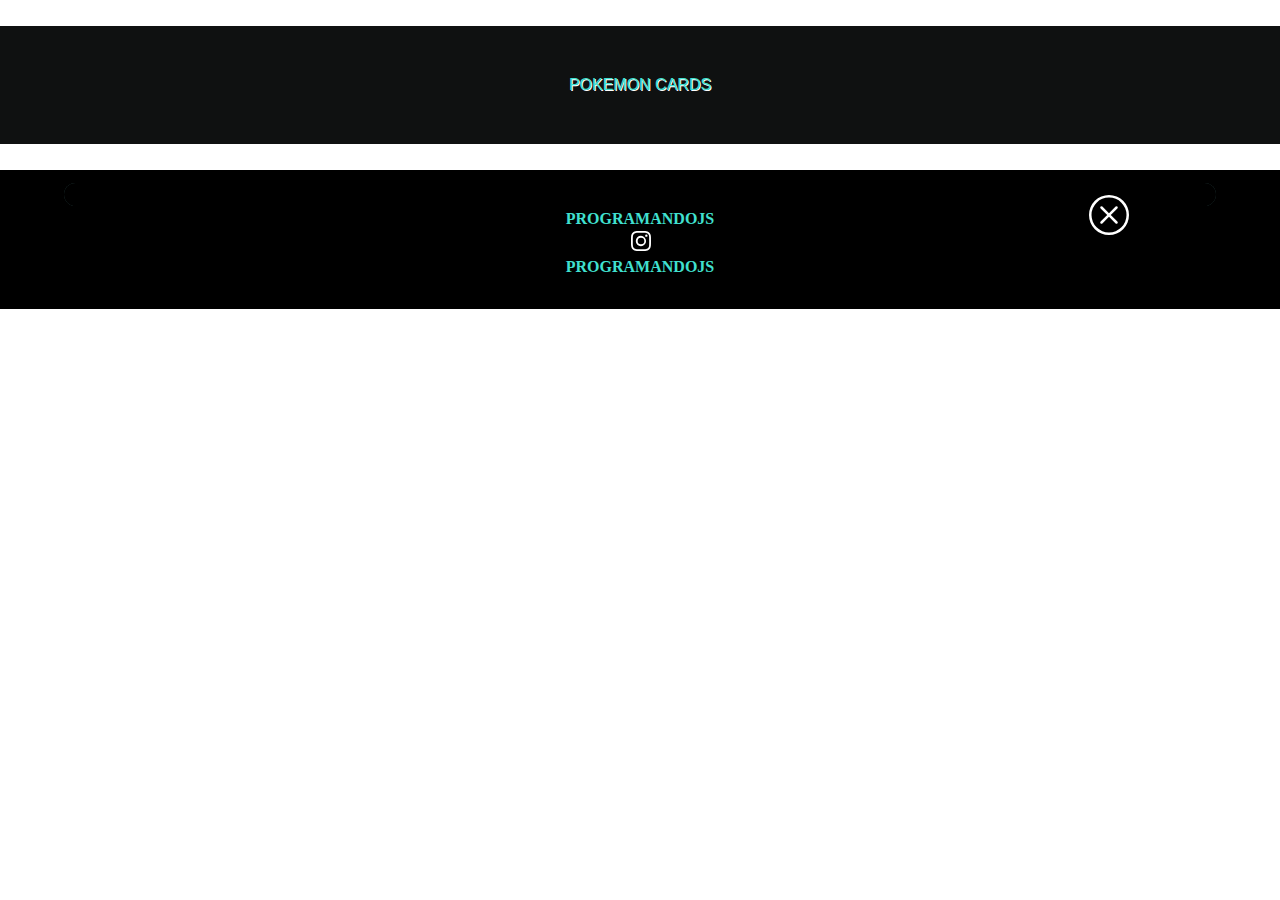
<file: API.POKEMON/index.html>
<!DOCTYPE html>
<html lang="en">

<head>
    <meta charset="UTF-8">
    <meta http-equiv="X-UA-Compatible" content="IE=edge">
    <meta name="viewport" content="width=device-width, initial-scale=1.0">
    <link rel="stylesheet" href="estilo.css">
    <title>Api.Pokemon</title>
</head>

<body>
    <header id="conteudo">
        <header>
            POKEMON CARDS
        </header>
    </header>
    <div id="informa">
        <section id="sair">
            <svg xmlns="http://www.w3.org/2000/svg" width="16" height="16" fill="currentColor" class="bi bi-x-circle" viewBox="0 0 16 16">
                <path d="M8 15A7 7 0 1 1 8 1a7 7 0 0 1 0 14zm0 1A8 8 0 1 0 8 0a8 8 0 0 0 0 16z"/>
                <path d="M4.646 4.646a.5.5 0 0 1 .708 0L8 7.293l2.646-2.647a.5.5 0 0 1 .708.708L8.707 8l2.647 2.646a.5.5 0 0 1-.708.708L8 8.707l-2.646 2.647a.5.5 0 0 1-.708-.708L7.293 8 4.646 5.354a.5.5 0 0 1 0-.708z"/>
            </svg>
        </section>
        <section id="guarda"></section>
    </div>
    <section id="pokemon"></section>
    <footer>
        <nav>
            <a href="https://github.com/programandojs">
                <svg class="rede-social" xmlns="http://www.w3.org/2000/svg" width="16" height="16" fill="currentColor" class="bi bi-github" viewBox="0 0 16 16">
                <path d="M8 0C3.58 0 0 3.58 0 8c0 3.54 2.29 6.53 5.47 7.59.4.07.55-.17.55-.38 0-.19-.01-.82-.01-1.49-2.01.37-2.53-.49-2.69-.94-.09-.23-.48-.94-.82-1.13-.28-.15-.68-.52-.01-.53.63-.01 1.08.58 1.23.82.72 1.21 1.87.87 2.33.66.07-.52.28-.87.51-1.07-1.78-.2-3.64-.89-3.64-3.95 0-.87.31-1.59.82-2.15-.08-.2-.36-1.02.08-2.12 0 0 .67-.21 2.2.82.64-.18 1.32-.27 2-.27.68 0 1.36.09 2 .27 1.53-1.04 2.2-.82 2.2-.82.44 1.1.16 1.92.08 2.12.51.56.82 1.27.82 2.15 0 3.07-1.87 3.75-3.65 3.95.29.25.54.73.54 1.48 0 1.07-.01 1.93-.01 2.2 0 .21.15.46.55.38A8.012 8.012 0 0 0 16 8c0-4.42-3.58-8-8-8z"/>
            </svg>
                <p>Programandojs</p>
            </a>
            <a href="https://www.instagram.com/programandojs">
                <svg class="rede-social" xmlns="http://www.w3.org/2000/svg" width="16" height="16" fill="currentColor" class="bi bi-instagram" viewBox="0 0 16 16">
                <path d="M8 0C5.829 0 5.556.01 4.703.048 3.85.088 3.269.222 2.76.42a3.917 3.917 0 0 0-1.417.923A3.927 3.927 0 0 0 .42 2.76C.222 3.268.087 3.85.048 4.7.01 5.555 0 5.827 0 8.001c0 2.172.01 2.444.048 3.297.04.852.174 1.433.372 1.942.205.526.478.972.923 1.417.444.445.89.719 1.416.923.51.198 1.09.333 1.942.372C5.555 15.99 5.827 16 8 16s2.444-.01 3.298-.048c.851-.04 1.434-.174 1.943-.372a3.916 3.916 0 0 0 1.416-.923c.445-.445.718-.891.923-1.417.197-.509.332-1.09.372-1.942C15.99 10.445 16 10.173 16 8s-.01-2.445-.048-3.299c-.04-.851-.175-1.433-.372-1.941a3.926 3.926 0 0 0-.923-1.417A3.911 3.911 0 0 0 13.24.42c-.51-.198-1.092-.333-1.943-.372C10.443.01 10.172 0 7.998 0h.003zm-.717 1.442h.718c2.136 0 2.389.007 3.232.046.78.035 1.204.166 1.486.275.373.145.64.319.92.599.28.28.453.546.598.92.11.281.24.705.275 1.485.039.843.047 1.096.047 3.231s-.008 2.389-.047 3.232c-.035.78-.166 1.203-.275 1.485a2.47 2.47 0 0 1-.599.919c-.28.28-.546.453-.92.598-.28.11-.704.24-1.485.276-.843.038-1.096.047-3.232.047s-2.39-.009-3.233-.047c-.78-.036-1.203-.166-1.485-.276a2.478 2.478 0 0 1-.92-.598 2.48 2.48 0 0 1-.6-.92c-.109-.281-.24-.705-.275-1.485-.038-.843-.046-1.096-.046-3.233 0-2.136.008-2.388.046-3.231.036-.78.166-1.204.276-1.486.145-.373.319-.64.599-.92.28-.28.546-.453.92-.598.282-.11.705-.24 1.485-.276.738-.034 1.024-.044 2.515-.045v.002zm4.988 1.328a.96.96 0 1 0 0 1.92.96.96 0 0 0 0-1.92zm-4.27 1.122a4.109 4.109 0 1 0 0 8.217 4.109 4.109 0 0 0 0-8.217zm0 1.441a2.667 2.667 0 1 1 0 5.334 2.667 2.667 0 0 1 0-5.334z"/>
            </svg>
                <p>Programandojs</p>
            </a>
        </nav>
    </footer>
    <script src="app.js"></script>
</body>

</html>
</file>
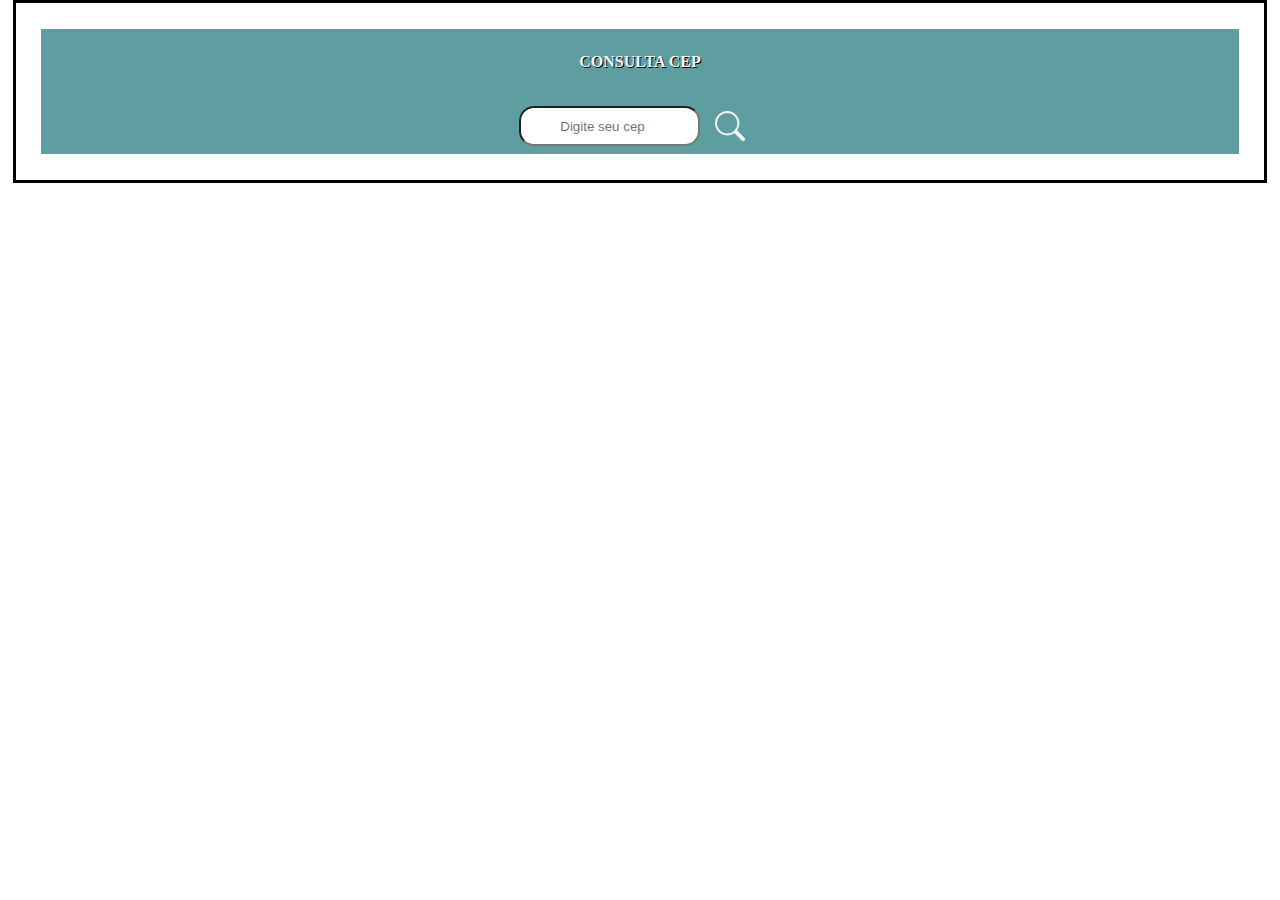
<file: CONSULTA.CEP/index.html>
<!DOCTYPE html>

<html>
    <head>
        <meta http-equiv="CONTENT-TYPE" content="text/html; charset=UTF-8">
        <link rel="stylesheet" href="style.css"/>
        <title>Consulta cep</title>
        <link href="https://cdn.jsdelivr.net/npm/bootstrap@5.0.2/dist/css/bootstrap.min.css" rel="stylesheet" integrity="sha384-EVSTQN3/azprG1Anm3QDgpJLIm9Nao0Yz1ztcQTwFspd3yD65VohhpuuCOmLASjC" crossorigin="anonymous">
    </head>
    <body>
       <div id="container">
          <header><p>CONSULTA CEP</p></header> 
         
            <div id="sv">
                   <input type="number" id="buscando" placeholder="Digite seu cep">
                    <svg id="btn" xmlns="http://www.w3.org/2000/svg" fill="currentColor" class="bi bi-search" viewBox="0 0 16 16">
                       <path d="M11.742 10.344a6.5 6.5 0 1 0-1.397 1.398h-.001c.03.04.062.078.098.115l3.85 3.85a1 1 0 0 0 1.415-1.414l-3.85-3.85a1.007 1.007 0 0 0-.115-.1zM12 6.5a5.5 5.5 0 1 1-11 0 5.5 5.5 0 0 1 11 0z"/>
                    </svg>
           </div>  
         
          <div id="res"></div>
       </div>
       <script src="app.js"></script>
    </body>
</html>
</file>
<file: API.POKEMON/estilo.css>
* {
    padding: 0%;
    margin: 0%;
    box-sizing: border-box;
}

#conteudo {
    display: flex;
    flex-wrap: wrap;
    color: blanchedalmond;
}

header {
    margin: 2% auto;
    width: 100%;
    height: auto;
    padding: 1%;
    display: flex;
    align-items: center;
    justify-content: center;
    color: turquoise;
    text-shadow: 1px 1px white;
    background-color: #0f1111;
    font-family: -apple-system, BlinkMacSystemFont, 'Segoe UI', Roboto, Oxygen, Ubuntu, Cantarell, 'Open Sans', 'Helvetica Neue', sans-serif;
}

#pokemon {
    width: 98%;
    display: flex;
    flex-wrap: wrap;
    color: rgb(255, 254, 251);
    text-align: center;
}

p {
    margin-bottom: 2%;
    text-transform: uppercase;
}

#informa {
    position: absolute;
    width: 90%;
    text-align: center;
    left: 5%;
    border-radius: 20px;
}

img {
    overflow: cover;
    height: auto;
    width: 60%;
    border-radius: 50%;
    border: solid white;
    background-color: turquoise;
}

#guarda {
    border-radius: 20px;
    font-weight: 900;
    height: auto;
    color: turquoise;
    padding: 1%;
    background: black;
}

a {
    border-radius: 20px;
    font-weight: 900;
    height: auto;
    color: turquoise;
    padding: 1%;
    text-decoration: none;
}

#sair {
    width: 10px;
    position: absolute;
    right: 10%;
    top: 2%;
    padding: 1%;
    border-radius: 50%;
}

div {
    margin: 1% auto;
    background-color: #2F4F4F;
    width: 23%;
    border-radius: 10px;
    cursor: pointer;
}

svg {
    margin: auto;
    color: white;
    font-weight: 900;
    height: 40px;
    cursor: pointer;
    width: 40px;
}

.rede-social {
    width: 20px;
    height: 20px;
}

html {
    scroll-behavior: smooth;
}


/* RESPONSIVO */

@media (max-width:500px) {
    div {
        width: 96%;
        margin: 1% auto;
    }
    #sair {
        width: 10px;
        position: absolute;
        right: 15%;
        top: 2%;
        padding: 1%;
        border-radius: 50%;
    }
}

@media (min-width:501px) and (max-width:820px) {
    div {
        width: 46%;
        margin: 1% auto;
    }
}

footer {
    background-color: black;
    color: white;
    text-align: center;
    padding: 1%;
    display: flex;
    justify-content: center;
}

nav p {
    margin: 2% auto;
}
</file>
<file: CONSULTA.CEP/style.css>
*{
    padding: 0;
    margin: 0;
    box-sizing: border-box;
}
#container{
    border: solid black;
    width: 98%;
    margin: auto;
    padding: 2%;
}
header p{
    text-align: center;
    background-color: cadetblue;
    padding: 2%;
    color:whitesmoke;
    font-weight: 800;
    text-shadow: 1px 1px black;
}
#res{
    background: black;
    padding: 2%;
    text-align: center;
}
#res p{
    border: solid black;
    color: white;
    font-weight: 900;
    background-color: cadetblue;
    padding: 1%;
}
#res p:hover{
    cursor: pointer;
    background-color: blanchedalmond;
    color: black;
}
input{
    border-radius: 15px;
    height: auto;
    height: 40px;
}
::placeholder {
    text-align: center;
  }
svg{ 
    cursor: pointer;
    width: 60px;
    height:30px;
    border-radius: 20px; 
    margin-top: 5px;
    color: whitesmoke;
}
#sv{
    width: 100%;
    background-color: cadetblue;
    display: flex;
    height: 60px;
    justify-content: center;
    padding-top: 1%;
}
</file>
